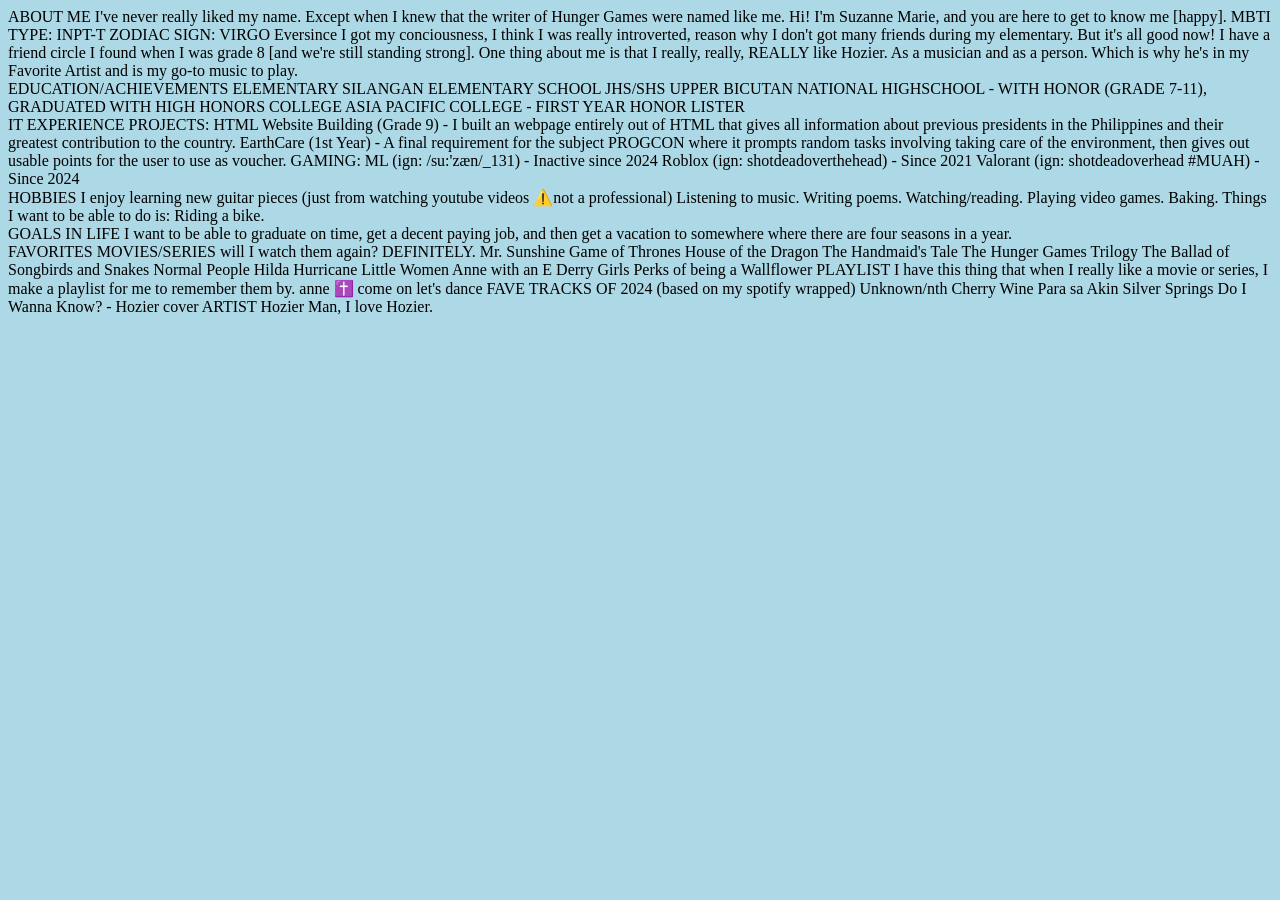
<file: home/index.html>
<!DOCTYPE html>
<html>
<head>
<link rel="stylesheet" href="css/mystyle.css">
<title>Personal Profile Web Page</title>
</head>
<body>
  <div>ABOUT ME

  I've never really liked my name. Except when I knew that the writer of Hunger Games were named like me. Hi! I'm Suzanne Marie, and you are here to get to know me [happy].
  
  
  MBTI TYPE: INPT-T
  ZODIAC SIGN: VIRGO
  
  Eversince I got my conciousness, I think I was really introverted, reason why I don't got many friends during my elementary. But it's all good now! I have a friend circle I found when I was grade 8 [and we're still standing strong].
  
  One thing about me is that I really, really, REALLY like Hozier. As a musician and as a person. Which is why he's in my Favorite Artist and is my go-to music to play.
  </div>

  <div>EDUCATION/ACHIEVEMENTS
  ELEMENTARY 
  SILANGAN ELEMENTARY SCHOOL
  JHS/SHS
  UPPER BICUTAN NATIONAL HIGHSCHOOL - WITH HONOR (GRADE 7-11), GRADUATED WITH HIGH HONORS
  COLLEGE
  ASIA PACIFIC COLLEGE - FIRST YEAR HONOR LISTER
  </div>

  <div>IT EXPERIENCE
    PROJECTS:
    HTML Website Building (Grade 9)
    - I built an webpage entirely out of HTML that gives all information about previous presidents in the Philippines and their greatest contribution to the country.
    EarthCare (1st Year)
    - A final requirement for the subject PROGCON where it prompts random tasks involving taking care of the environment, then gives out usable points for the user to use as voucher. 
    
    GAMING:
    ML (ign: /su:'zæn/_131)
    - Inactive since 2024
    Roblox (ign: shotdeadoverthehead)
    - Since 2021
    Valorant (ign: shotdeadoverhead #MUAH)
    - Since 2024
  </div>

  <div>HOBBIES
  I enjoy learning new guitar pieces (just from watching youtube videos ⚠️not a professional)
  Listening to music.
  Writing poems.
  Watching/reading.
  Playing video games.
  Baking.
  
  Things I want to be able to do is:
  Riding a bike.
  </div>

  <div>GOALS IN LIFE
  I want to be able to graduate on time, get a decent paying job, and then get a vacation to somewhere where there are four seasons in a year.
  </div>

  <div>FAVORITES
  MOVIES/SERIES
  will I watch them again? DEFINITELY.
  Mr. Sunshine
  Game of Thrones
  House of the Dragon
  The Handmaid's Tale
  The Hunger Games Trilogy
  The Ballad of Songbirds and Snakes
  Normal People
  Hilda Hurricane
  Little Women
  Anne with an E
  Derry Girls
  Perks of being a Wallflower

  PLAYLIST
  I have this thing that when I really like a movie or series, I make a playlist for me to remember them by.
  anne
  ✝️
  come on let's dance

  FAVE TRACKS OF 2024
  (based on my spotify wrapped)
  Unknown/nth
  Cherry Wine
  Para sa Akin
  Silver Springs
  Do I Wanna Know? - Hozier cover 

  ARTIST
  Hozier
  Man, I love Hozier.

  </div>
</p>
</body>
</html>
</file>
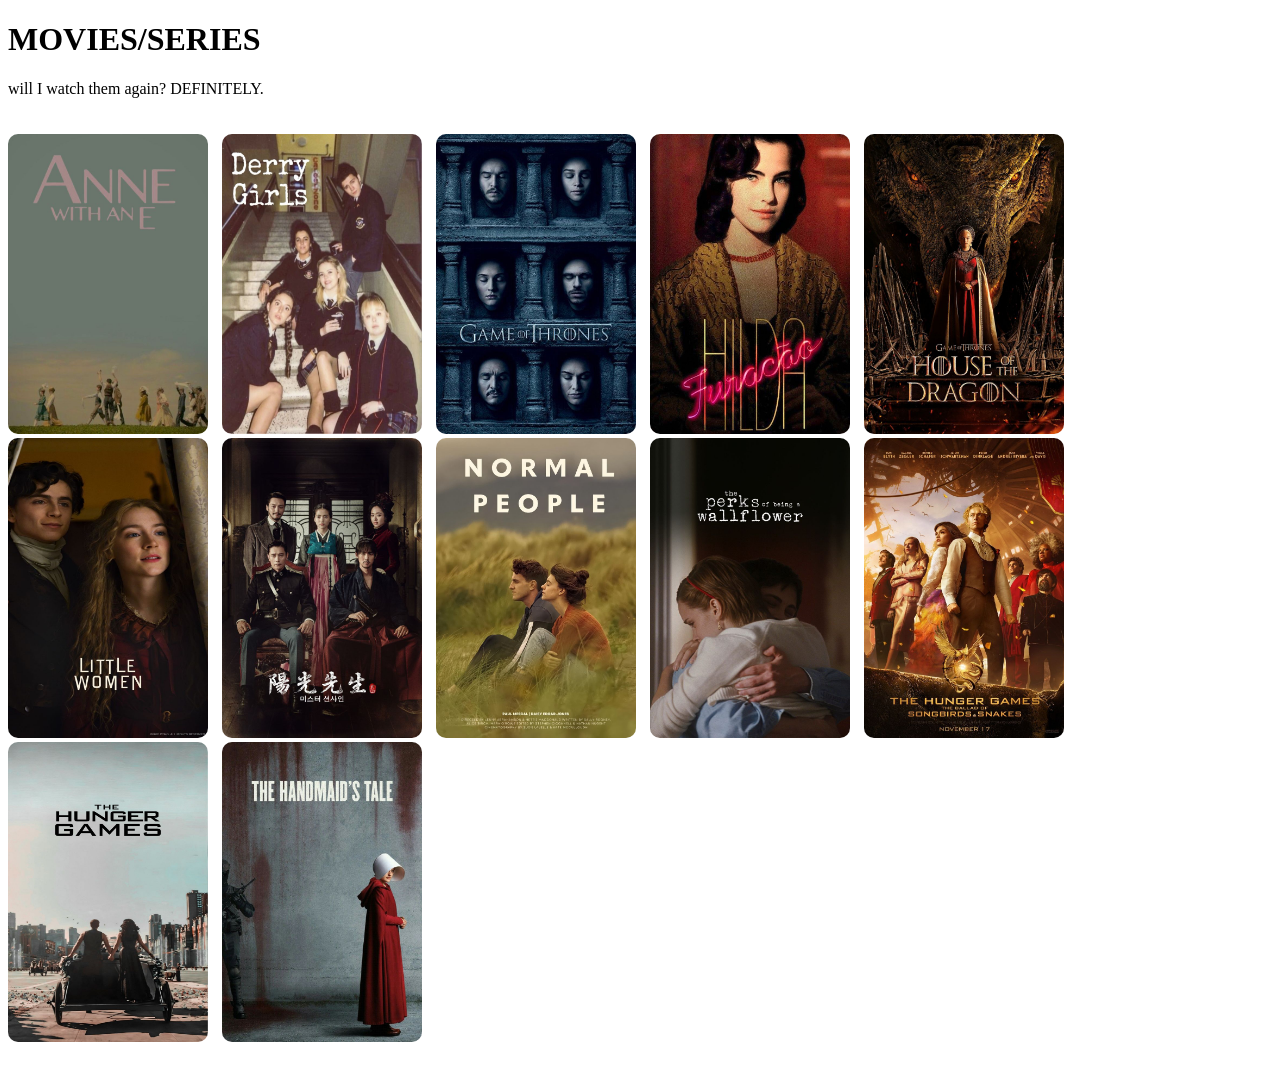
<file: home/movies.html>
<!DOCTYPE html>
<html>
<head>
<link rel="stylesheet" href="css/moviestyle.css">
<link rel="stylesheet" href="css/musicstyle.css">
<title>MOVIES/SERIES</title>
</head>
<body>
    <h1>MOVIES/SERIES</h1>
    <p>will I watch them again? DEFINITELY.
    </p>
    <div class="carousel-container">
        <div class="carousel">
            <img src="movies/anne.jpg" alt="Anne with an E">
            <img src="movies/derrygirls.jpg" alt="Derry Girls">
            <img src="movies/got.jpg" alt="Game of Thrones">
            <img src="movies/hilda.jpg" alt="Hilda Hurricane">
            <img src="movies/hotd.jpg" alt="House of the Dragon">
            <img src="movies/littlewomen.jpg" alt="Little Women">
            <img src="movies/mrsunshine.jpg" alt="Mr. Sunshine">
            <img src="movies/normalpeople.jpg" alt="Normal People">
            <img src="movies/pobaw.jpg" alt="Perks of being a Wallflower">
            <img src="movies/tbosbas.jpg" alt="The Ballad of Songbirds and Snakes">
            <img src="movies/thg.jpg" alt="The Hunger Games Trilogy">
            <img src="movies/thehandmaidstale.jpg" alt="The Handmaid's Tale">
        </div>
    </div>
</body>
</html>


  
  <!-- Mr. Sunshine
  Game of Thrones
  House of the Dragon
  The Handmaid's Tale
  The Hunger Games Trilogy
  The Ballad of Songbirds and Snakes
  Normal People
  Hilda Hurricane
  Little Women
  Anne with an E
  Derry Girls
  Perks of being a Wallflower -->

</body>
</html>
</file>
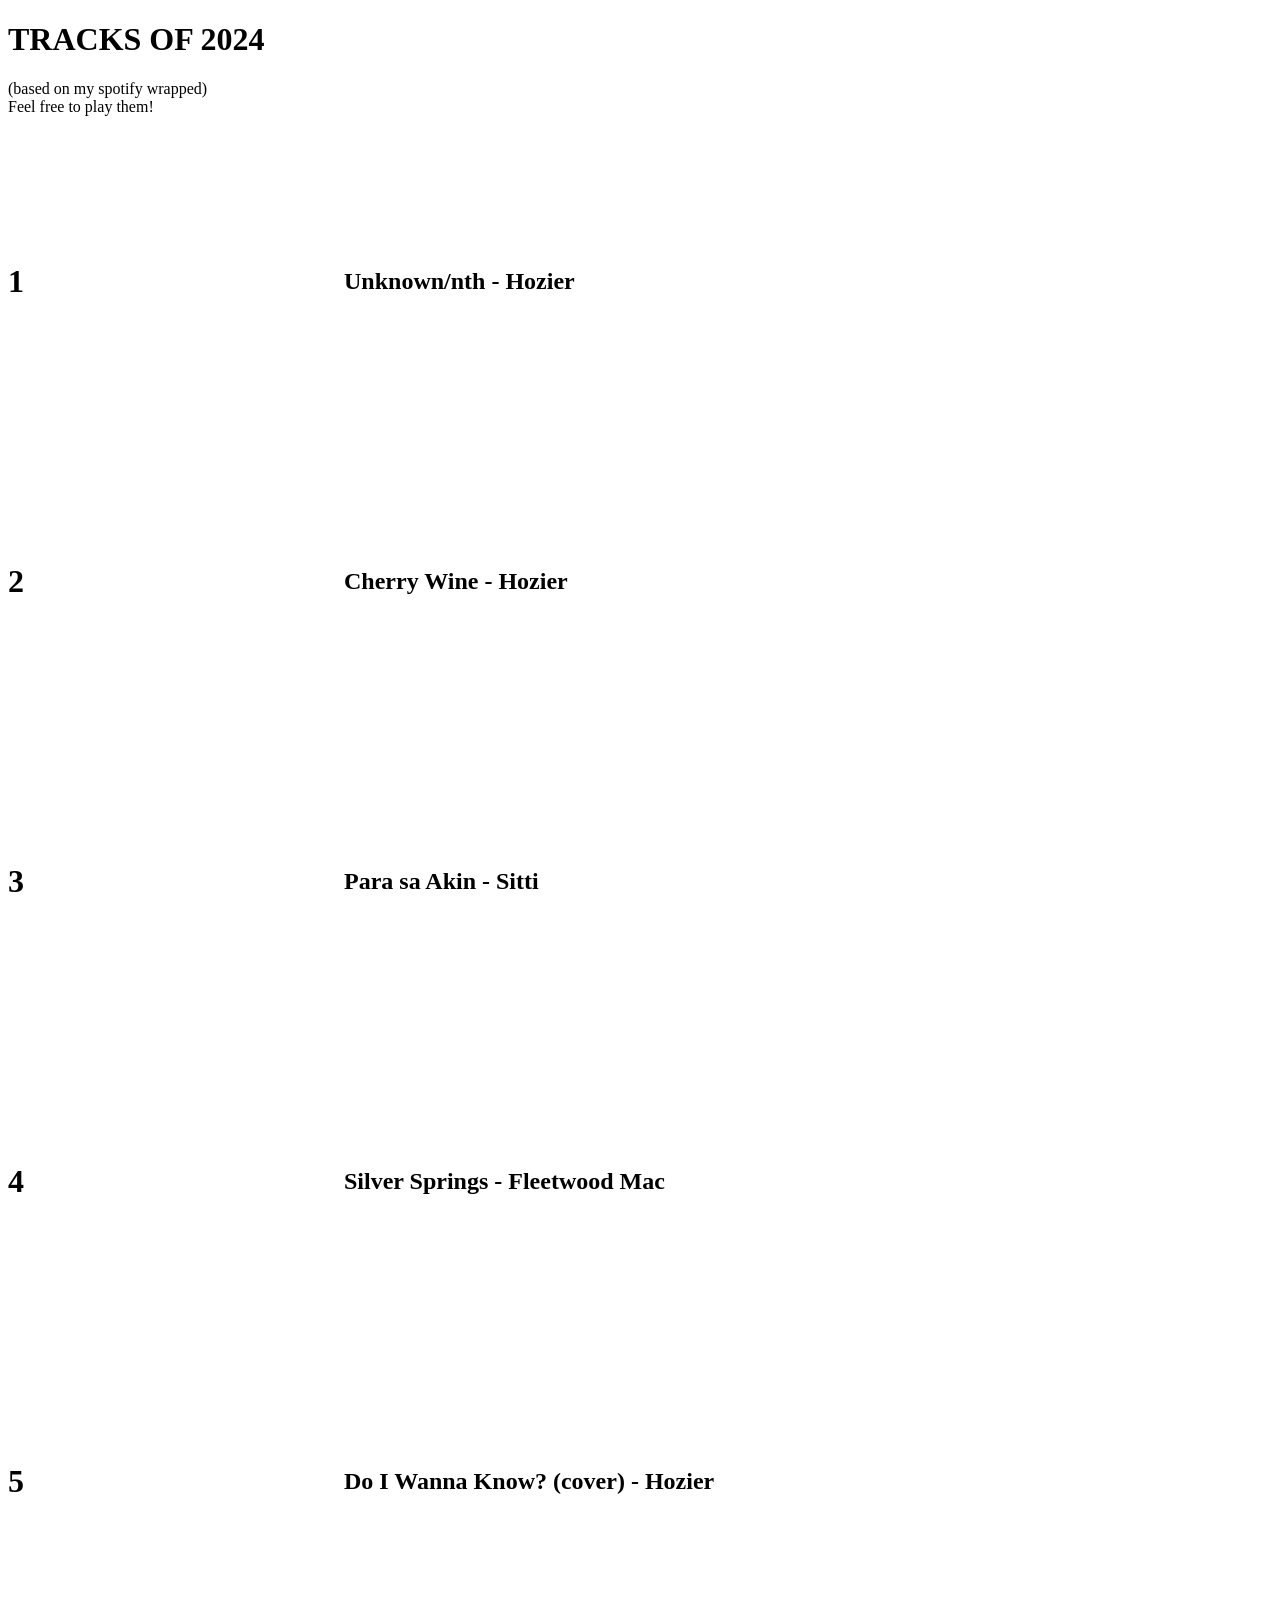
<file: home/musicplayer.html>
<!DOCTYPE html>
<head>
  <meta charset="UTF-8">
  <meta name="viewport" content="width=device-width, initial-scale=1.0">
  <title>Music Player</title>
  <link rel="stylesheet" href="css/musicstyle.css">
</head>
<body>
    <h1>TRACKS OF 2024</h1>
    <p>(based on my spotify wrapped)<br>
        Feel free to play them! 
    </p>
    <div id="unknown">
        <h1> 1 </h1>
            <iframe 
                style="border-radius:12px" 
                src="https://open.spotify.com/embed/track/05QGaQnoBuda27vXxpuiRU?utm_source=generator" 
                width="300" height="300" frameBorder="0" allowfullscreen="" 
                allow="autoplay; clipboard-write; encrypted-media; fullscreen; picture-in-picture" loading="lazy">
            </iframe>
        <h2>Unknown/nth - Hozier</h2>
    </div>
    <div id="cherrywine">
        <h1> 2 </h1>
            <iframe 
                style="border-radius:12px" 
                src="https://open.spotify.com/embed/track/4Q66chx9WzqWcLItXoZ5r4?utm_source=generator" 
                width="300" height="300" frameBorder="0" allowfullscreen="" 
                allow="autoplay; clipboard-write; encrypted-media; fullscreen; picture-in-picture" loading="lazy">
            </iframe>
        <h2>Cherry Wine - Hozier</h2>
    </div>
    <div id="psa">
        <h1> 3 </h1>
            <iframe 
                style="border-radius:12px" 
                src="https://open.spotify.com/embed/track/0MqkYdGBzHx7lnaFvo7doR?utm_source=generator" 
                width="300" height="300" frameBorder="0" allowfullscreen="" 
                allow="autoplay; clipboard-write; encrypted-media; fullscreen; picture-in-picture" loading="lazy">
            </iframe>
        <h2>Para sa Akin - Sitti</h2>
    </div>
    <div id="silversprings">
        <h1> 4 </h1>
            <iframe 
                style="border-radius:12px" 
                src="https://open.spotify.com/embed/track/1QEzs30PUAJJPbHL1e4NYH?utm_source=generator" 
                width="300" height="300" frameBorder="0" allowfullscreen="" 
                allow="autoplay; clipboard-write; encrypted-media; fullscreen; picture-in-picture" loading="lazy">
            </iframe>
        <h2>Silver Springs - Fleetwood Mac</h2>
    </div>
    <div id="diwn">
        <h1> 5 </h1>
            <iframe 
                style="border-radius:12px" 
                src="https://open.spotify.com/embed/track/3Tgv4rvWBVwnbmUTlJwzk0?utm_source=generator" 
                width="300" height="300" frameBorder="0" allowfullscreen="" 
                allow="autoplay; clipboard-write; encrypted-media; fullscreen; picture-in-picture" loading="lazy">
            </iframe>
        <h2>Do I Wanna Know? (cover) - Hozier</h2>
    </div>
</body>
</html>
</file>
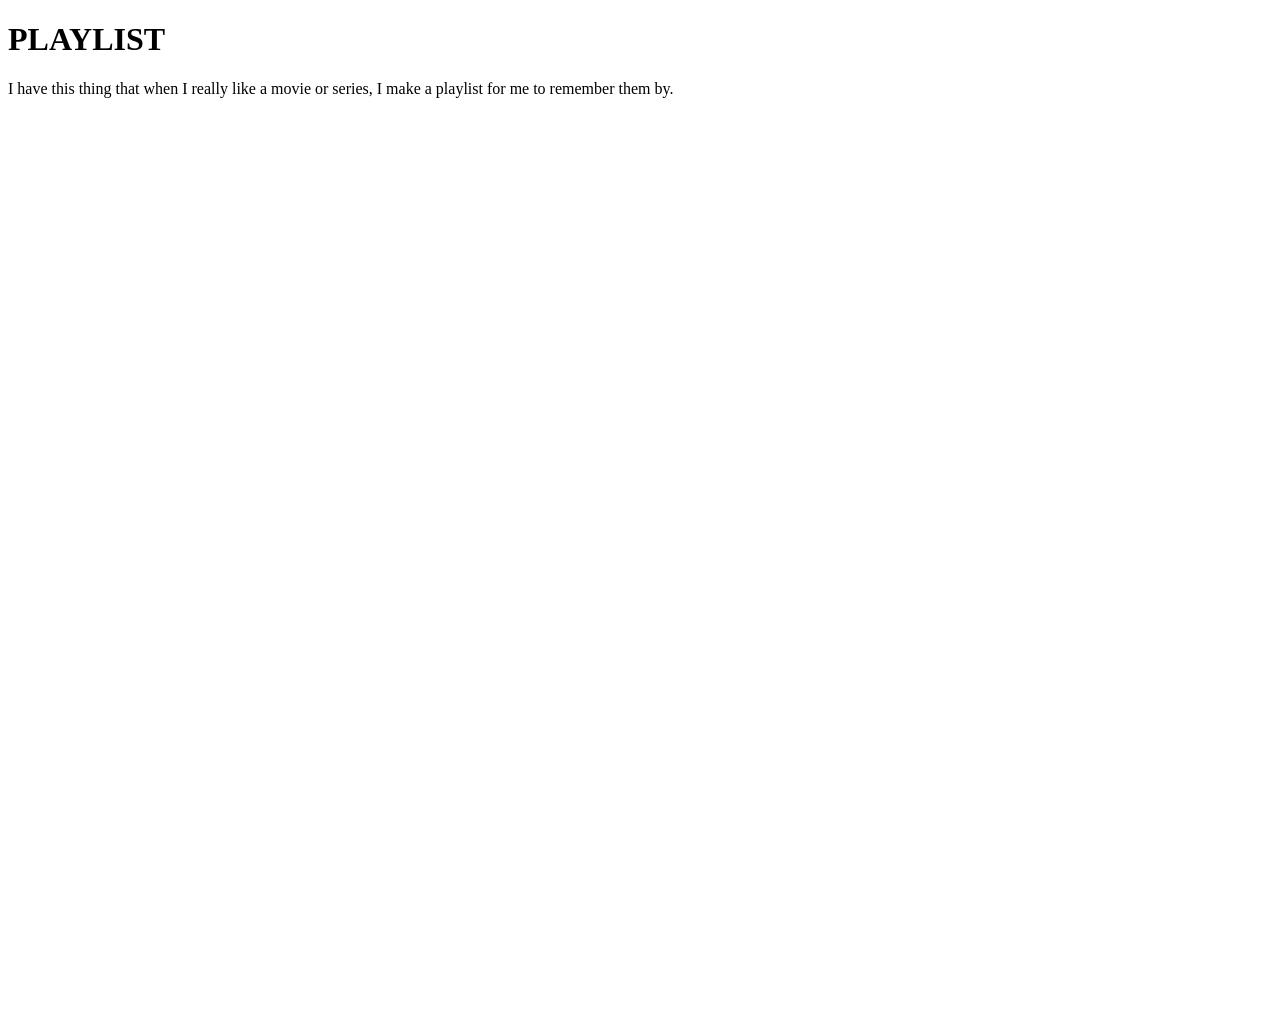
<file: home/playlist.html>
<!DOCTYPE html>
<html>
<head>
<link rel="stylesheet" href="css/musicstyle.css">
<title>Playlist</title>
</head>
<body>
    <h1>PLAYLIST</h1>
    <p>I have this thing that when I really like a movie or series, I make a playlist for me to remember them by.
    </p>
    <div id="anne">
    <iframe 
        style="border-radius:12px" 
        src="https://open.spotify.com/embed/playlist/6bV6j6crruknzq3H7DNTMs?utm_source=generator" 
        width="500" height="300" frameBorder="0" allowfullscreen="" 
        allow="autoplay; clipboard-write; encrypted-media; fullscreen; picture-in-picture" loading="lazy">
    </iframe>
    </div>
    <div id="hilda">
    <iframe 
        style="border-radius:12px" 
        src="https://open.spotify.com/embed/playlist/0iXro53fNRXLACxLrYgXvK?utm_source=generator" 
        width="500" height="300" frameBorder="0" allowfullscreen="" 
        allow="autoplay; clipboard-write; encrypted-media; fullscreen; picture-in-picture" loading="lazy">
    </iframe>
    </div>
    <div id="timebomb">
    <iframe 
        style="border-radius:12px" 
        src="https://open.spotify.com/embed/playlist/61m22Pnc53j7ygP3YYIf9x?utm_source=generator" 
        width="500" height="300" frameBorder="0" allowfullscreen="" 
        allow="autoplay; clipboard-write; encrypted-media; fullscreen; picture-in-picture" loading="lazy">
    </iframe>
    </div>
</html>
</file>
<file: home/css/mystyle.css>
body {
    background-color:lightblue;
  }
h1 {
    color: black;
    text-align: center;
  }
p {
    font-family: verdana;
    font-size: 20px;
    text-align: left;
  }
h3 {
    color: black;
    text-align: left;
  }
ul {
    margin: 10px 40px;
    padding-left: 20px;
  }
li {
    margin: 5px 0;
  }
table {
    width: 80%;
    margin: 20px auto;
    border-collapse: collapse;
    text-align: left;
    background-color: white;
  }
table th, table td {
    border: 1px solid black;
    padding: 10px;
  }
table th {
    background-color: #ccc;
    font-weight: bold;
  }
table td {
    background-color: #f9f9f9;
  }
img {
    border-radius: 4px;
    width: 600px;
  
  }
</file>
<file: home/css/moviestyle.css>
.carousel-container {
    width: 90%;
    display: flex;
    justify-content: space-around;
    flex-wrap: wrap;
    gap: 15px;
    padding: 20px 0; 
}
.carousel-container::-webkit-scrollbar {
    display: none; 
}
.carousel {
    display: inline-block;
}
.carousel img {
    width: 200px;
    height: 300px;
    border-radius: 10px;
    margin-right: 10px;
    transition: transform 0.3s ease;
    cursor: pointer;
}
.carousel img:hover {
    transform: scale(1.1);
}
</file>
<file: home/css/musicstyle.css>
/* for playlist */
        #anne {
            text-align: right;
        }

        #hilda {
            text-align: center;
        }

        #timebomb {
            text-align: left;
        }

/* for musicplayer */     
        #unknown { 
            text-align: center;
            display: flex; align-items: center; gap: 10px;
        }

        #cherrywine { 
            text-align: center;
            display: flex; align-items: center; gap: 10px;
        }

        #psa { 
            text-align: center;
            display: flex; align-items: center; gap: 10px;
        }

        #silversprings { 
            text-align: center;
            display: flex; align-items: center; gap: 10px;
        }

        #diwn { 
            text-align: center;
            display: flex; align-items: center; gap: 10px;
        }
</file>
